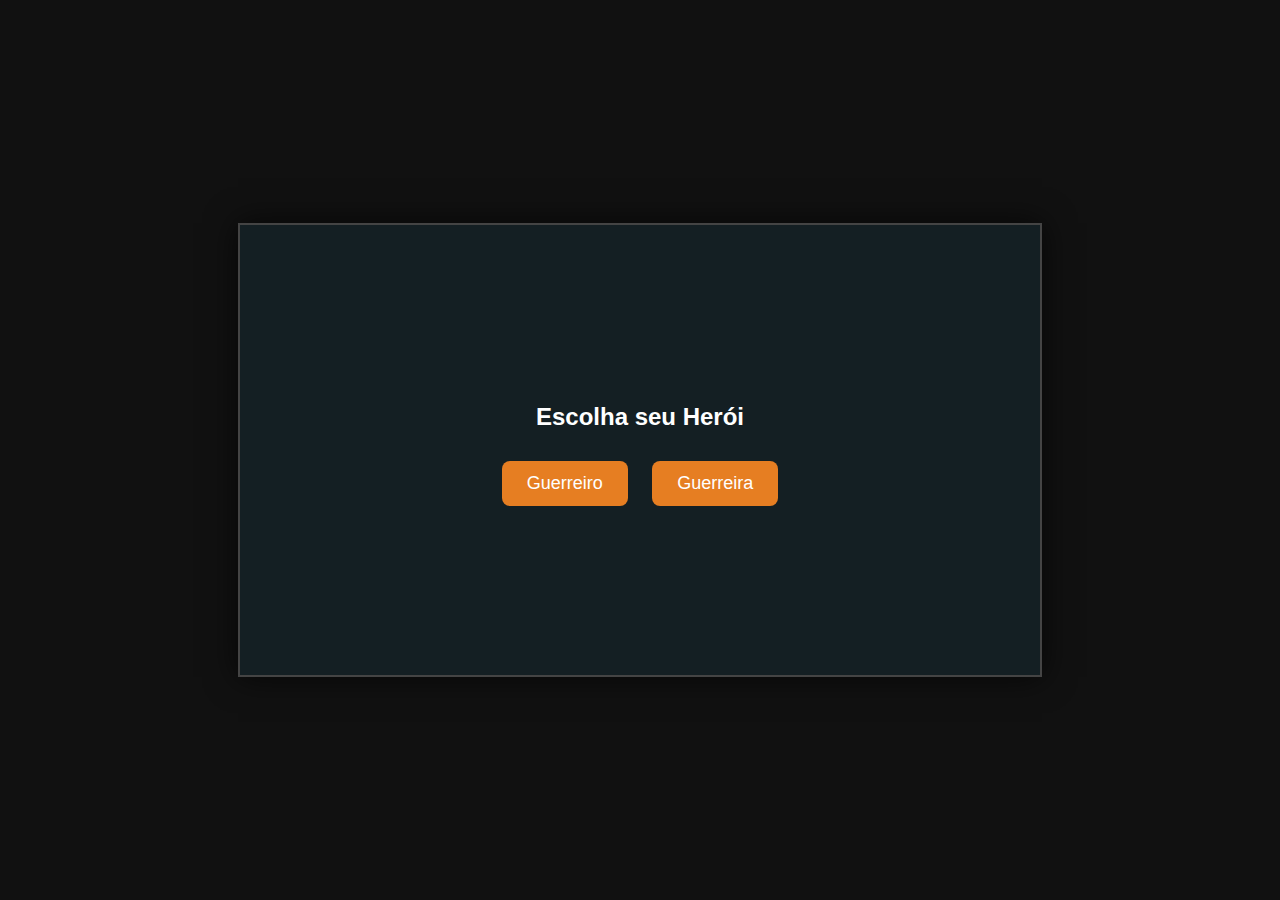
<file: index.html>
<!DOCTYPE html>
<html lang="pt-br">
<head>
    <meta charset="UTF-8">
    <meta name="viewport" content="width=device-width, initial-scale=1.0, maximum-scale=1.0, user-scalable=no, viewport-fit=cover">
    <title>Fantasy 2D - Mobile Optimized</title>
    <style>
        body {
            margin: 0; padding: 0;
            display: flex; justify-content: center; align-items: center;
            height: 100vh; background-color: #111;
            font-family: 'Segoe UI', Arial, sans-serif; 
            overflow: hidden; touch-action: none;
        }

        #game-container {
            position: relative;
            /* Responsividade: ocupa a largura da tela mas mantém o aspecto 16:9 */
            width: 95vw; 
            height: 53.43vw; 
            max-width: 800px;
            max-height: 450px;
            background-color: #87CEEB;
            border: 2px solid #444;
            box-shadow: 0 0 30px rgba(0,0,0,0.7);
            overflow: hidden;
        }

        canvas { display: block; width: 100%; height: 100%; }

        /* Menu de Seleção Responsivo */
        .selection-menu {
            position: absolute; top: 0; left: 0;
            width: 100%; height: 100%;
            background: rgba(0, 0, 0, 0.85);
            display: flex; flex-direction: column;
            justify-content: center; align-items: center; 
            z-index: 100;
        }

        .btn-select {
            padding: 12px 25px; font-size: 18px; cursor: pointer;
            background: #e67e22; color: white; border: none;
            border-radius: 8px; margin: 10px; transition: 0.2s;
            touch-action: manipulation;
        }

        /* Container de Controles */
        .controls {
            position: absolute; bottom: 15px; left: 15px; right: 15px;
            display: flex; justify-content: space-between; align-items: flex-end;
            pointer-events: none; /* Deixa cliques passarem para o fundo se necessário */
            z-index: 50;
        }

        .btn-group { display: flex; gap: 20px; pointer-events: auto; }

        /* Sistema (Pause/Som) no topo direito */
        .btn-group-system {
            position: absolute; 
            top: -380%; /* Ajuste dinâmico para o topo do container */
            right: 0;
            display: flex; gap: 10px; pointer-events: auto;
        }

        /* Botões Principais Estilizados */
        .btn {
            width: 70px; height: 70px;
            background: rgba(255, 255, 255, 0.15);
            backdrop-filter: blur(4px);
            border: 2px solid rgba(255, 255, 255, 0.8); 
            border-radius: 50%;
            color: white; font-weight: bold; font-size: 24px;
            display: flex; justify-content: center; align-items: center;
            user-select: none; 
            -webkit-tap-highlight-color: transparent;
            touch-action: manipulation;
        }

        .btn:active { background: rgba(255, 255, 255, 0.4); transform: scale(0.95); }

        .btn-small {
            padding: 8px 12px; background: rgba(0, 0, 0, 0.6);
            border: 1px solid white; color: white;
            border-radius: 5px; cursor: pointer; font-size: 12px;
            -webkit-tap-highlight-color: transparent;
        }
    </style>
</head>
<body>

    <div id="game-container">
        <canvas id="gameCanvas"></canvas>

        <div id="selection-menu" class="selection-menu">
            <h2 style="color: white; margin-bottom: 20px;">Escolha seu Herói</h2>
            <div>
                <button class="btn-select" onclick="window.escolherPersonagem('menino')">Guerreiro</button>
                <button class="btn-select" onclick="window.escolherPersonagem('menina')">Guerreira</button>
            </div>
        </div>

        <div id="mobile-controls" class="controls" style="display: none;">
            
            <div class="btn-group">
                <div class="btn" 
                    ontouchstart="window.mover('left', true)" ontouchend="window.mover('left', false)"
                    onmousedown="window.mover('left', true)" onmouseup="window.mover('left', false)">←</div>
                <div class="btn" 
                    ontouchstart="window.mover('right', true)" ontouchend="window.mover('right', false)"
                    onmousedown="window.mover('right', true)" onmouseup="window.mover('right', false)">→</div>
            </div>

            <div class="btn-group-system">
                <button class="btn-small" onclick="window.togglePause()">PAUSE</button>
                <button id="btn-audio" class="btn-small" onclick="window.toggleSom()">SOM</button>
            </div>

            <div class="btn-group">
                <div class="btn" 
                    ontouchstart="window.pular()" 
                    onmousedown="window.pular()">W</div>
                <div class="btn" 
                    ontouchstart="window.atacar()" 
                    onmousedown="window.atacar()">K</div>
            </div>
            
            <div id="game-over-screen" style="display: none; position: absolute; top: 0; left: 0; width: 100%; height: 100%; background: rgba(0,0,0,0.5); z-index: 100; flex-direction: column; justify-content: center; align-items: center;">
                <h1 id="victory-text" style="color: white; font-family: Arial; margin-bottom: 20px;">Vitória!</h1>
                <button id="btn-reset" style="padding: 15px 30px; font-size: 20px; background: #2e7d32; color: white; border: none; border-radius: 10px; cursor: pointer;">
                Jogar Novamente
                </button>
            </div>
        </div>
    </div>

    <script src="script.js"></script>
</body>
</html>
</file>
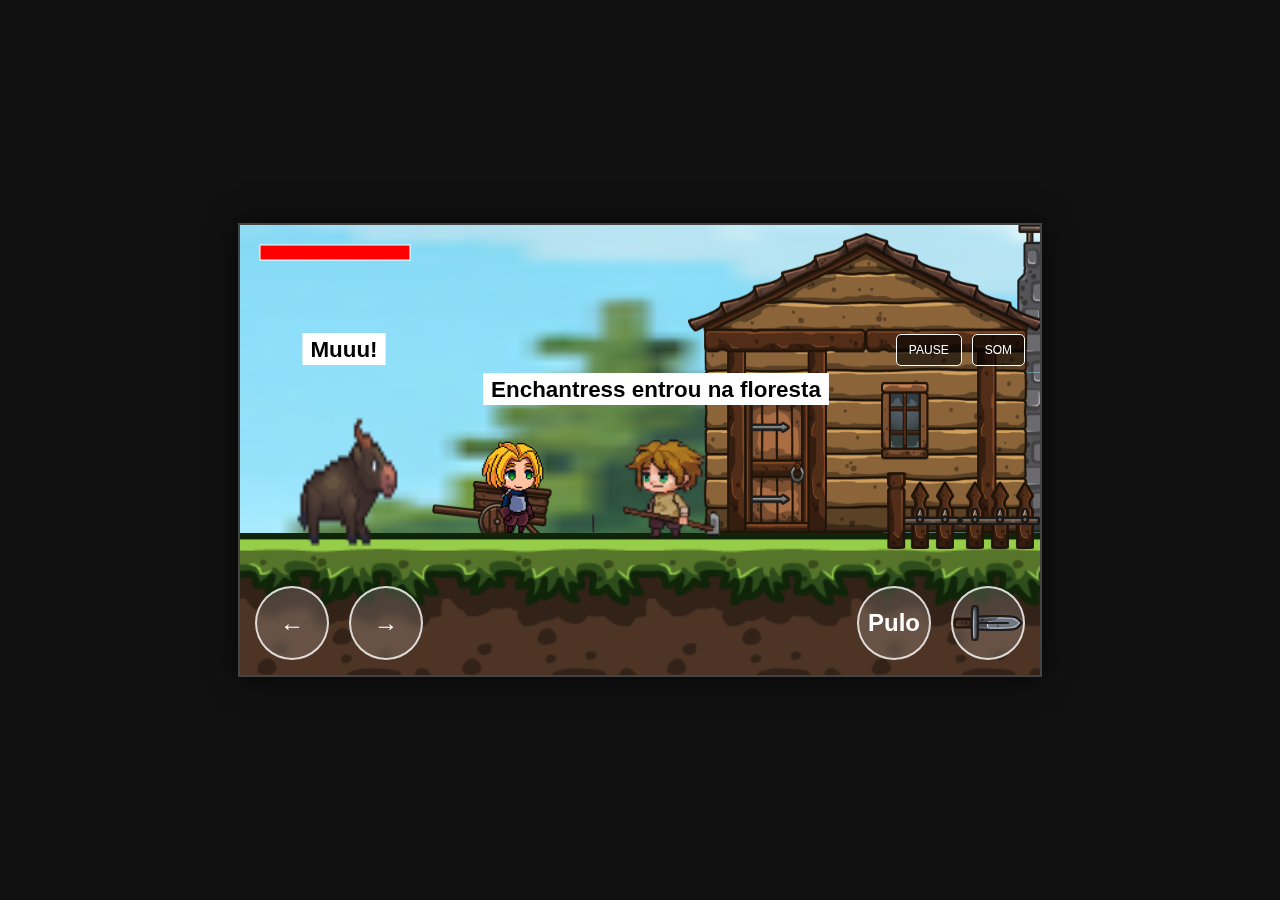
<file: Chapter_1/index.html>
﻿<!DOCTYPE html>
<html lang="pt-br">
<head>
    <meta charset="UTF-8">
    <meta name="viewport" content="width=device-width, initial-scale=1.0, maximum-scale=1.0, user-scalable=no, viewport-fit=cover">
    <title>Pixel Quest</title>
    <style>
        body {
            margin: 0; padding: 0;
            display: flex; justify-content: center; align-items: center;
            height: 100vh; background-color: #111;
            font-family: 'Segoe UI', Arial, sans-serif; 
            overflow: hidden; touch-action: none;
        }

        #game-container {
            position: relative;
            width: 95vw; 
            height: 53.43vw; 
            max-width: 800px;
            max-height: 450px;
            background-color: #87CEEB;
            border: 2px solid #444;
            box-shadow: 0 0 30px rgba(0,0,0,0.7);
            overflow: hidden;
        }

        #game-subtitle {
	font-size: 18px;
	color: #ccc;
	margin-top: -10px;
	margin-bottom: 20px;
	font-style: italic;
}
        canvas { display: block; width: 100%; height: 100%; }

        .selection-menu {
            position: absolute; top: 0; left: 0;
            width: 100%; height: 100%;
            background: rgba(0, 0, 0, 0.85);
            display: flex; flex-direction: column;
            justify-content: center; align-items: center; 
            z-index: 100;
        }

        .btn-select {
            padding: 12px 25px; font-size: 18px; cursor: pointer;
            background: #e67e22; color: white; border: none;
            border-radius: 8px; margin: 10px; transition: 0.2s;
            touch-action: manipulation;
        }

        /* Container de Controles */
        .controls {
            position: absolute; bottom: 15px; left: 15px; right: 15px;
            display: flex; justify-content: space-between; align-items: flex-end;
            pointer-events: none;
            z-index: 50;
        }

        .btn-group { display: flex; gap: 20px; pointer-events: auto; }

        /* Sistema (Pause/Som) no topo direito */
        .btn-group-system {
            position: absolute; 
            top: -340%;
            right: 0;
            display: flex; gap: 10px; pointer-events: auto;
        }

        /* Botões Principais Estilizados */
        .btn {
            width: 70px; height: 70px;
            background: rgba(255, 255, 255, 0.15);
            backdrop-filter: blur(4px);
            border: 2px solid rgba(255, 255, 255, 0.8); 
            border-radius: 50%;
            color: white; font-weight: bold; font-size: 24px;
            display: flex; justify-content: center; align-items: center;
            user-select: none; 
            -webkit-tap-highlight-color: transparent;
            touch-action: manipulation;
        }

        .btn:active { background: rgba(255, 255, 255, 0.4); transform: scale(0.95); }

        .btn-small {
            padding: 8px 12px; background: rgba(0, 0, 0, 0.6);
            border: 1px solid white; color: white;
            border-radius: 5px; cursor: pointer; font-size: 12px;
            -webkit-tap-highlight-color: transparent;
        }
    </style>
</head>
<body>

    <div id="game-container">
        <canvas id="gameCanvas"></canvas>

    <div id="game-over-screen" style="display: none; position: absolute; top: 0; left: 0; width: 100%; height: 100%; background: rgba(0,0,0,0.8); z-index: 1000; flex-direction: column; justify-content: center; align-items: center; text-align: center;">
    <h1 id="game-title" style="color: white; font-size: 40px;">Uma história começa...</h1>
    <p id="game-subtitle" style="color: #ccc; font-style: italic;"></p>

    <button id="btn-reset" style="padding: 15px 40px; font-size: 22px; background-color: #470D1C; color: white; border: 2px solid #fff; border-radius: 50px; cursor: pointer; margin-bottom: 10px;">
        TENTAR NOVAMENTE
    </button>

    <button id="btn-next-chapter" style="display: none; padding: 15px 40px; font-size: 22px; background-color: #27ae60; color: white; border: 2px solid #fff; border-radius: 50px; cursor: pointer;">
        PRÓXIMA FASE
    </button>
</div>
    

<div id="mobile-controls" class="controls" style="display: none;">
    
    <div class="btn-group">
        <div class="btn" 
            ontouchstart="window.mover(player, keys, 'left', true)" 
            ontouchend="window.mover(player, keys, 'left', false)"
            onmousedown="window.mover(player, keys, 'left', true)" 
            onmouseup="window.mover(player, keys, 'left', false)">←</div>
        <div class="btn" 
            ontouchstart="window.mover(player, keys, 'right', true)" 
            ontouchend="window.mover(player, keys, 'right', false)"
            onmousedown="window.mover(player, keys, 'right', true)" 
            onmouseup="window.mover(player, keys, 'right', false)">→</div>
    </div>

    <div class="btn-group-system">
        <button class="btn-small" onclick="window.togglePause()">PAUSE</button>
        <button id="btn-audio" class="btn-small" onclick="window.toggleSom()">SOM</button>
    </div>

    <div class="btn-group">
        <div class="btn" 
            ontouchstart="window.pular(player)" 
            onmousedown="window.pular(player)">Pulo</div>
        
        <div class="btn"
            ontouchstart="window.atacar(player)"
            onmousedown="window.atacar(player)"
            style="cursor: pointer; display: inline-block;">
            <img src="../Assets/espada.png" alt="Ataque" style="width: 70px; height: auto;">
        </div>
    </div>
</div>
    <script src="script.js"></script>
</body>
</html>
</file>
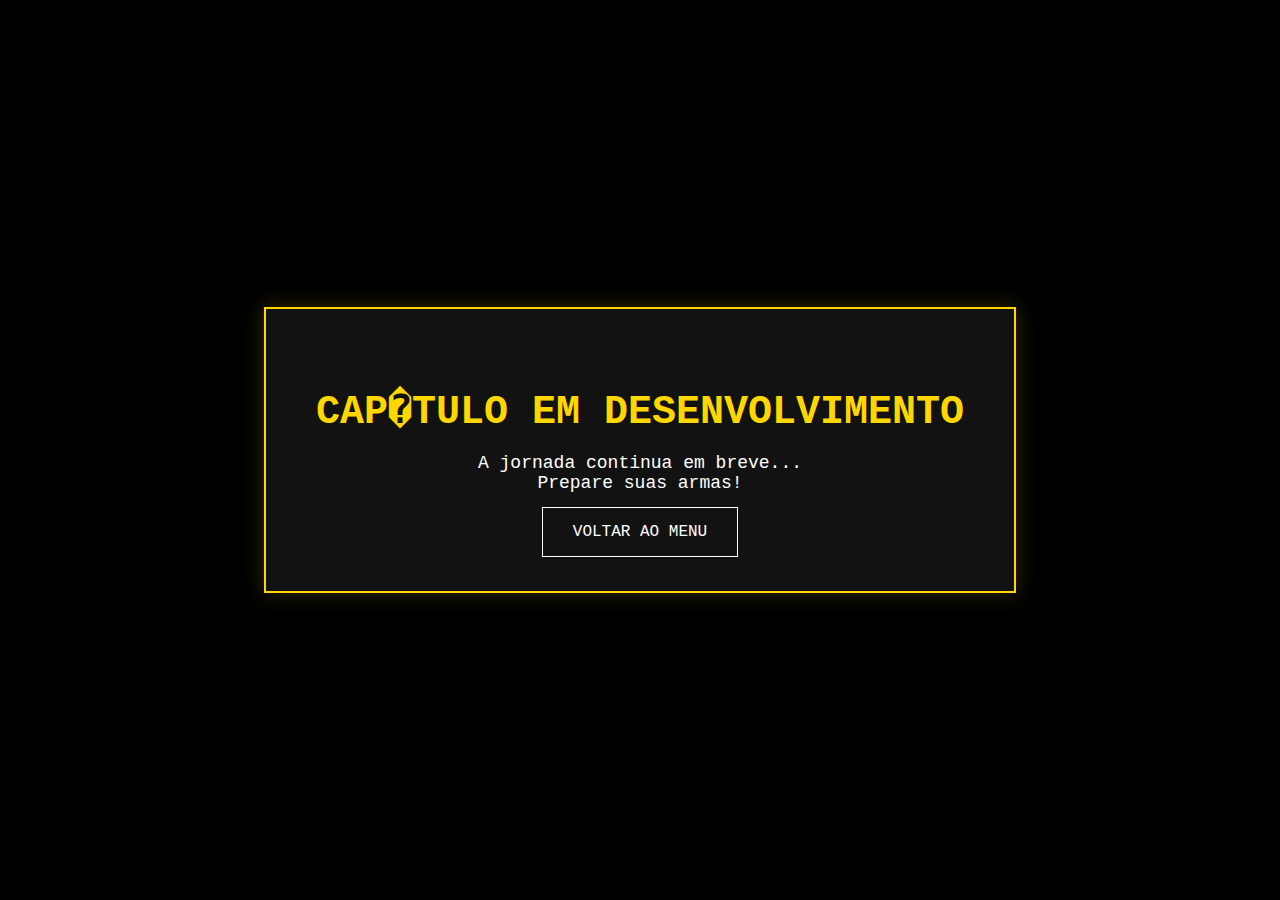
<file: Chapter_3/index.html>
<!DOCTYPE html>
<html lang="pt-br">
<head>
    <meta charset="UTF-8">
    <meta name="viewport" content="width=device-width, initial-scale=1.0">
    <title>Pixel Quest - Em Breve</title>
    <style>
        body, html {
            margin: 0; padding: 0; height: 100%; width: 100%;
            background-color: #000; color: #ffd700;
            display: flex; justify-content: center; align-items: center;
            font-family: 'Courier New', monospace; text-align: center;
        }

        .container {
            border: 2px solid #ffd700;
            padding: 50px;
            background: rgba(20, 20, 20, 0.9);
            box-shadow: 0 0 20px rgba(255, 215, 0, 0.2);
        }

        h1 { font-size: 40px; margin-bottom: 10px; }
        p { color: #fff; font-size: 18px; margin-bottom: 30px; }

        .btn-back {
            padding: 15px 30px;
            background: none;
            color: #fff;
            border: 1px solid #fff;
            cursor: pointer;
            text-decoration: none;
            transition: 0.3s;
        }

        .btn-back:hover {
            background: #fff;
            color: #000;
        }
    </style>
</head>
<body>

    <div class="container">
        <h1>CAP�TULO EM DESENVOLVIMENTO</h1>
        <p>A jornada continua em breve... <br> Prepare suas armas!</p>
        
        <a href="../index.html" class="btn-back">VOLTAR AO MENU</a>
    </div>

</body>
</html>
</file>
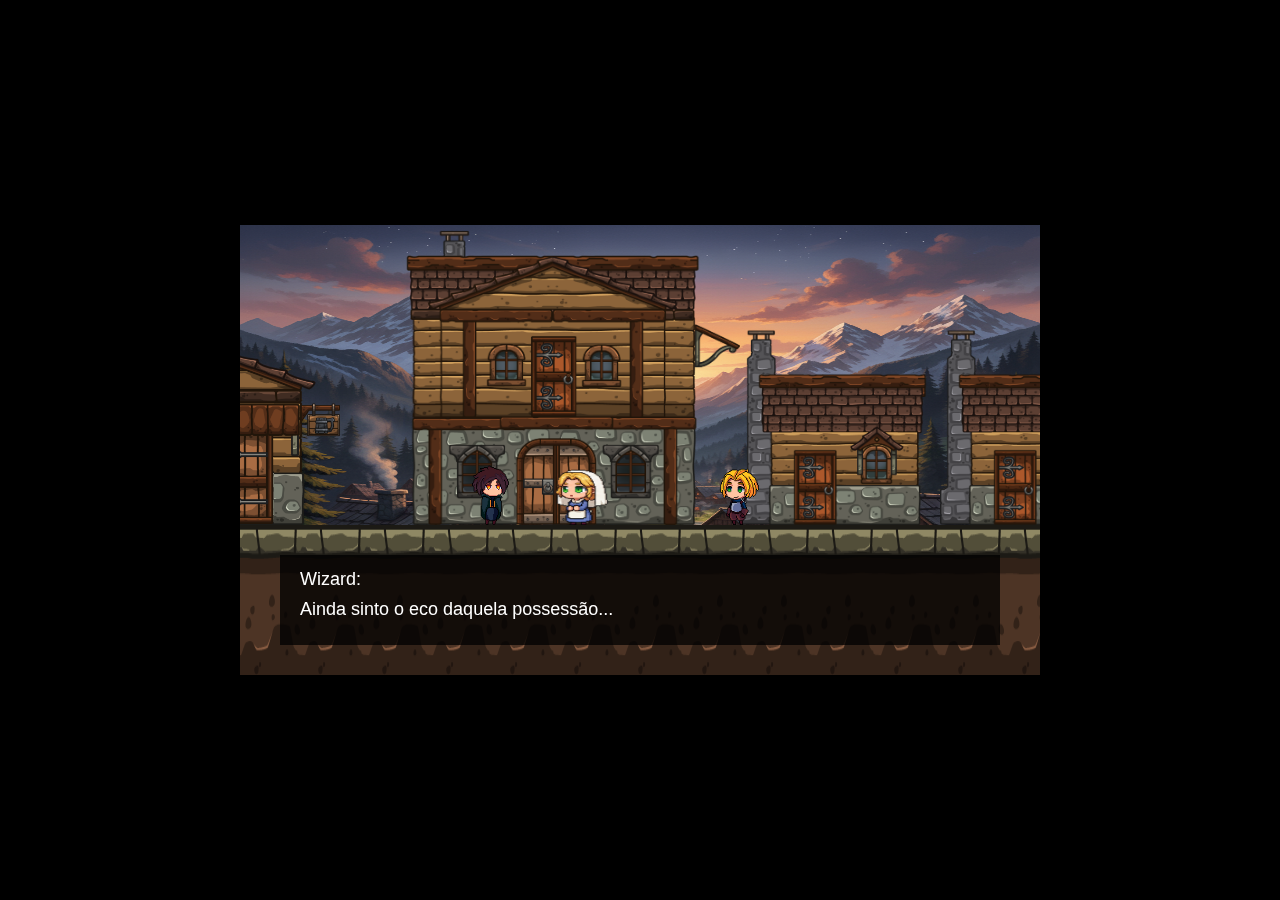
<file: Chapter_2/cutscene.html>
﻿<!DOCTYPE html>
<html lang="pt-BR">
<head>
<meta charset="UTF-8">
<meta name="viewport" content="width=device-width, initial-scale=1.0, maximum-scale=1.0, user-scalable=no, viewport-fit=cover">
<title>Cutscene</title>
<style>
body { 
    margin: 0; 
    background: #000; 
    display: flex; 
    justify-content: center; 
    align-items: center; 
    height: 100vh; 
    overflow: hidden; 
  }
  canvas { 
    max-width: 100%; 
    max-height: 100%; 
    object-fit: contain; /* Mantém a proporção 16:9 */
    background: #2c5; 
  }
</style>
</head>
<body>

<canvas id="gameCanvas" width="800" height="450"></canvas>

<script>
// ==================================================
// CANVAS
// ==================================================
const canvas = document.getElementById("gameCanvas");
const ctx = canvas.getContext("2d");

// ==================================================
// IMAGEM DA POÇÃO
// ==================================================
const potionImg = new Image();
potionImg.src = "assets/Potions/LifePotionSmall.png"; 
let potionFloat = 0;

// ==================================================
// IMAGENS DO CENÁRIO
// ==================================================
const bgImage = new Image();
bgImage.src = "assets/Battleground/fundo.png";

const groundImage = new Image();
groundImage.src = "assets/Battleground/Ground.png";

const houseImages = {
    casa3: new Image(),
    casa4: new Image(),
    casa5: new Image()
};
houseImages.casa3.src = "assets/Battleground/casa/casa3.png";
houseImages.casa4.src = "assets/Battleground/casa/casa4.png";
houseImages.casa5.src = "assets/Battleground/casa/casa5.png";

const houses = [
    { x: 500, y: 100, w: 200, h: 200, img: houseImages.casa3 },
    { x: 700, y: 100, w: 200, h: 200, img: houseImages.casa3 },
    { x: 150, y: 0,   w: 350, h: 300, img: houseImages.casa4 },
    { x: -250,y: 100, w: 350, h: 200, img: houseImages.casa5 }
];

// ==================================================
// CONSTANTES
// ==================================================
const gravity = 0.8;

// ==================================================
// GAME STATE
// ==================================================
let gameState = "dialogue"; // dialogue | potion | fadeOut | playing
let potionTimer = 0;

// ==================================================
// FADE
// ==================================================
let fadeAlpha = 0;
const fadeSpeed = 0.03;

// ==================================================
// SPRITES
// ==================================================
function createSprite(src, frameCount, frameSpeed) {
    const img = new Image();
    img.src = src;
    return { img, frameCount, frameSpeed, frameIndex: 0, timer: 0 };
}

function updateSprite(sprite) {
    sprite.timer++;
    if (sprite.timer >= sprite.frameSpeed) {
        sprite.timer = 0;
        sprite.frameIndex = (sprite.frameIndex + 1) % sprite.frameCount;
    }
}

function drawSprite(sprite, x, y, w, h, facing = "right") {
    const fw = sprite.img.width / sprite.frameCount;
    const fh = sprite.img.height;
    ctx.save();
    if (facing === "left") {
        ctx.translate(x + w, y);
        ctx.scale(-1, 1);
        ctx.drawImage(sprite.img, fw * sprite.frameIndex, 0, fw, fh, 0, 0, w, h);
    } else {
        ctx.drawImage(sprite.img, fw * sprite.frameIndex, 0, fw, fh, x, y, w, h);
    }
    ctx.restore();
}

// ==================================================
// PLAYER
// ==================================================
const player = {
    x: 450, y: 0, w: 100, h: 100, vy: 0, speed: 3, facing: "left", onGround: false,
    sprite: createSprite("assets/Swordsman/Idle.png", 8, 12)
};

// ==================================================
// NPCs
// ==================================================
const wizardNPC = {
    x: 200, y: 0, w: 100, h: 100, vy: 0, onGround: false, facing: "right",
    sprite: createSprite("assets/Wizard/Idle.png", 6, 14)
};

const farmerNPC = {
    x: 300, y: 0, w: 75, h: 100, vy: 0, onGround: false, facing: "right",
    sprite: createSprite("assets/Farmer/Idle.png", 4, 28)
};

const entities = [player, wizardNPC, farmerNPC];

// ==================================================
// PLATAFORMAS
// ==================================================
const platforms = [{ x: 0, y: 300, w: canvas.width, h: 150 }];

// ==================================================
// DIÁLOGO
// ==================================================
const chapter3Dialogue = [
    { speaker: "Wizard", text: "Ainda sinto o eco daquela possessão..." },
    { speaker: "Wizard", text: "A energia vinha de além das montanhas." },
    { speaker: "Farmer", text: "Os anões na montanha estão em guerra. Precisamos ter cuidado." },
    { speaker: "Farmer", text: "Temo pelo que ainda pode acontecer." },
    { speaker: "Hero", text: "Eu irei investigar." },
    { speaker: "Hero", text: "Não deixarei que o que aconteceu com você e Enchantress se repita." },
    { speaker: "Wizard", text: "Você me libertou… obrigado." },
    { speaker: "Wizard", text: "Receba essa poção. Ela aumentará sua vitalidade." }
];

let dialogueIndex = 0;

// ==================================================
// INPUT
// ==================================================
const keys = {};
const touch = { left: false, right: false };

window.addEventListener("keydown", e => {
    keys[e.key] = true;
    if (gameState === "dialogue" && e.key === "Enter") nextDialogue();
    if (gameState === "potion" && e.key === "Enter") e.preventDefault();
});
window.addEventListener("keyup", e => keys[e.key] = false);

canvas.addEventListener("touchstart", e => {
    e.preventDefault();
    const t = e.touches[0];
    const x = t.clientX - canvas.getBoundingClientRect().left;
    if (gameState === "dialogue") { nextDialogue(); return; }
    if (x < canvas.width / 2) touch.left = true; else touch.right = true;
});
canvas.addEventListener("touchend", () => { touch.left = false; touch.right = false; });

// ==================================================
// FUNÇÕES
// ==================================================
function nextDialogue() {
    dialogueIndex++;
    if (dialogueIndex >= chapter3Dialogue.length) {
        gameState = "potion";
        potionTimer = 0;
    }
}

function applyPhysics(e) {
    e.vy += gravity;
    e.y += e.vy;
    e.onGround = false;
    platforms.forEach(p => {
        if (e.x < p.x + p.w && e.x + e.w > p.x && e.y + e.h > p.y && e.y + e.h < p.y + p.h && e.vy >= 0) {
            e.y = p.y - e.h;
            e.vy = 0;
            e.onGround = true;
        }
    });
}

// ==================================================
// UPDATE
// ==================================================
function update() {
    entities.forEach(e => { updateSprite(e.sprite); applyPhysics(e); });

    if (gameState === "potion") {
        potionTimer++;
        potionFloat = Math.sin(potionTimer * 0.1) * 5;
        if (potionTimer > 120) gameState = "fadeOut";
    }

    if (gameState === "fadeOut") {
        fadeAlpha += fadeSpeed;
        if (fadeAlpha >= 1) window.location.href = "../index.html";
    }
}

// ==================================================
// DRAW
// ==================================================
function drawDialogue() {
    const d = chapter3Dialogue[dialogueIndex];
    ctx.fillStyle = "rgba(0,0,0,0.75)";
    ctx.fillRect(40, canvas.height - 120, canvas.width - 80, 90);
    ctx.fillStyle = "#fff";
    ctx.font = "18px Arial";
    ctx.fillText(d.speaker + ":", 60, canvas.height - 90);
    ctx.fillText(d.text, 60, canvas.height - 60);
}

function draw() {
    ctx.clearRect(0, 0, canvas.width, canvas.height);
    ctx.drawImage(bgImage, 0, 0, canvas.width, canvas.height);
    houses.forEach(h => { if (h.img.complete) ctx.drawImage(h.img, h.x, h.y, h.w, h.h); });
    platforms.forEach(p => { for (let x = p.x; x < p.x + p.w; x += 64) ctx.drawImage(groundImage, x, p.y, 64, p.h); });

    drawSprite(wizardNPC.sprite, wizardNPC.x, wizardNPC.y, wizardNPC.w, wizardNPC.h, wizardNPC.facing);
    drawSprite(farmerNPC.sprite, farmerNPC.x, farmerNPC.y, farmerNPC.w, farmerNPC.h, farmerNPC.facing);
    drawSprite(player.sprite, player.x, player.y, player.w, player.h, player.facing);

    if (gameState === "dialogue") drawDialogue();

    if (gameState === "potion") {
        const size = 96;
        ctx.fillStyle = "rgba(0,0,0,0.75)";
        ctx.fillRect(0, 0, canvas.width, canvas.height);
        ctx.drawImage(potionImg, canvas.width/2 - size/2, canvas.height/2 - size/2 + potionFloat, size, size);
        ctx.fillStyle = "#fff";
        ctx.font = "20px Arial";
        ctx.textAlign = "center";
        ctx.fillText("O Wizard lhe entrega uma poção", canvas.width/2, canvas.height/2 + 80);
        ctx.fillText("Sua vitalidade aumenta", canvas.width/2, canvas.height/2 + 110);
    }

    if (gameState === "fadeOut") {
        ctx.fillStyle = `rgba(0,0,0,${fadeAlpha})`;
        ctx.fillRect(0,0,canvas.width,canvas.height);
    }
}

// ==================================================
// LOOP
// ==================================================
function loop() { update(); draw(); requestAnimationFrame(loop); }
loop();
</script>

</body>
</html>
</file>
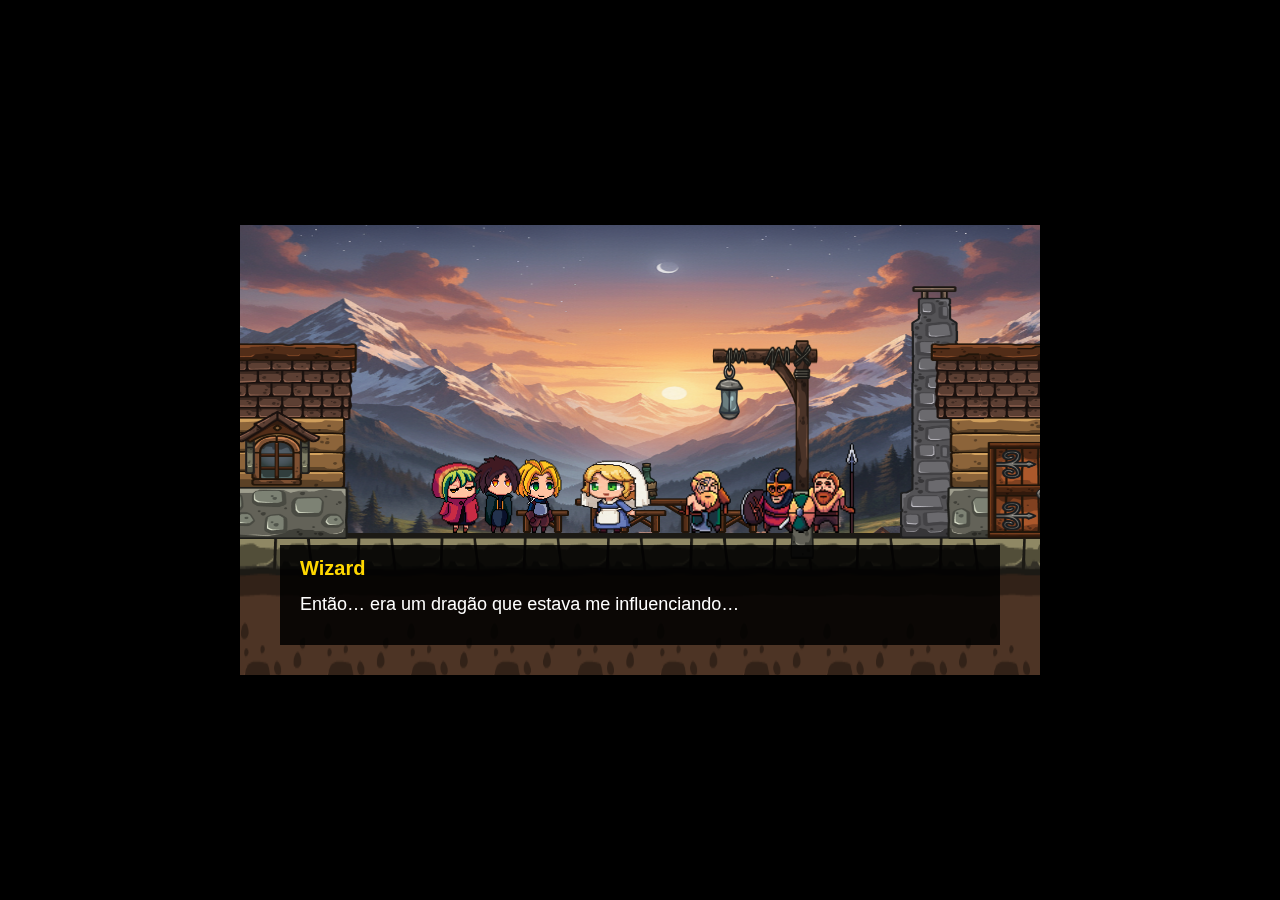
<file: Chapter_5/cutscene.html>
﻿<!DOCTYPE html>
<html lang="pt-BR">
<head>
<meta charset="UTF-8">
<meta name="viewport" content="width=device-width, initial-scale=1.0, maximum-scale=1.0, user-scalable=no, viewport-fit=cover">
<title>Cutscene Final - Capítulo 3</title>
<style>
body { margin: 0; background: #000; display: flex; justify-content: center; align-items: center; height: 100vh; overflow: hidden; }
canvas { max-width: 100%; max-height: 100%; object-fit: contain; background: #111; }
</style>
</head>
<body>

<canvas id="gameCanvas" width="800" height="450"></canvas>

<script>
const canvas = document.getElementById("gameCanvas");
const ctx = canvas.getContext("2d");

// Configurações de Câmera
let cameraZoom = 1.3; // Ajuste aqui: 1.0 é normal, 1.5 é bem perto
let offsetY = 50;     // Ajuste para descer a câmera e focar no chão (zoom foca no centro)

// ==================================================
// CARREGAMENTO DE IMAGENS
// ==================================================
const images = {};
const imageSources = {
    bg: "assets/Battleground/casa/fundo.png",
    ground: "assets/Battleground/Ground.png",
    mesa: "assets/Battleground/casa/mesa.png",
    cadeira: "assets/Battleground/casa/cadeira.png",
    bottle: "assets/Battleground/casa/Bottle.png",
    pao: "assets/Battleground/casa/pao.png",
    lantern: "assets/Battleground/casa/Street_Lantern.png",
    casa3: "assets/Battleground/casa/casa3.png"
};

let imagesLoaded = 0;
const totalImages = Object.keys(imageSources).length;

for (let key in imageSources) {
    images[key] = new Image();
    images[key].src = imageSources[key];
    images[key].onload = () => { imagesLoaded++; };
}

const houses = [
    { x: -50, y: 55, w: 250, h: 200, type: 'casa3' },
    { x: 300, y: 220, w: 50, h: 30, type: 'cadeira' },
    { x: 350, y: 220, w: 100, h: 30, type: 'mesa' },
    { x: 375, y: 220, w: 50, h: 30, type: 'cadeira' },
    { x: 450, y: 220, w: 50, h: 30, type: 'cadeira' },
    { x: 390, y: 195, w: 30, h: 30, type: 'bottle' },
    { x: 375, y: 195, w: 30, h: 30, type: 'pao' },
    { x: 425, y: 100, w: 120, h: 170, type: 'lantern' },
    { x: 600, y: 55, w: 250, h: 200, type: 'casa3' },
];

// ==================================================
// LÓGICA DE SPRITES
// ==================================================
function createSprite(src, frameCount, frameSpeed) {
    const img = new Image();
    img.src = src;
    return { img, frameCount, frameSpeed, frameIndex: 0, timer: 0 };
}

function updateSprite(sprite) {
    sprite.timer++;
    if (sprite.timer >= sprite.frameSpeed) {
        sprite.timer = 0;
        sprite.frameIndex = (sprite.frameIndex + 1) % sprite.frameCount;
    }
}

function drawSprite(sprite, x, y, w, h, facing = "right") {
    if (!sprite.img.complete) return;
    const fw = sprite.img.width / sprite.frameCount;
    const fh = sprite.img.height;
    ctx.save();
    if (facing === "left") {
        ctx.translate(x + w, y);
        ctx.scale(-1, 1);
        ctx.drawImage(sprite.img, fw * sprite.frameIndex, 0, fw, fh, 0, 0, w, h);
    } else {
        ctx.drawImage(sprite.img, fw * sprite.frameIndex, 0, fw, fh, x, y, w, h);
    }
    ctx.restore();
}

// ==================================================
// PERSONAGENS
// ==================================================
const escolhaMenu = localStorage.getItem('heroi_da_jornada') || 'loiro'; 
const heroiPadrao = (escolhaMenu === 'castanha') ? 'Knight' : 'Swordsman';

const player = { x: 270, y: 0, w: 100, h: 100, vy: 0, facing: "right", sprite: createSprite(`assets/${heroiPadrao}/Idle.png`, (heroiPadrao === 'Knight' ? 6 : 8), 12) };
const enchantressNPC = { x: 210, y: 0, w: 100, h: 100, vy: 0, facing: "right", sprite: createSprite("assets/Enchantress/Idle.png", 5, 14) };
const wizardNPC = { x: 240, y: 0, w: 100, h: 100, vy: 0, facing: "right", sprite: createSprite("assets/Wizard/Idle.png", 6, 14) };
const farmerNPC = { x: 350, y: 0, w: 75, h: 100, vy: 0, facing: "right", sprite: createSprite("assets/Farmer/Idle.png", 4, 15) };
const warrior_1NPC = { x: 400, y: 0, w: 100, h: 100, vy: 0, facing: "right", sprite: createSprite("assets/Warrior_1/Idle.png", 6, 12) };
const warrior_2NPC = { x: 450, y: 0, w: 100, h: 100, vy: 0, facing: "left", sprite: createSprite("assets/Warrior_2/Idle.png", 5, 12) };
const warrior_3NPC = { x: 500, y: 0, w: 100, h: 100, vy: 0, facing: "left", sprite: createSprite("assets/Warrior_3/Idle.png", 5, 12) };

const entities = [player, enchantressNPC, wizardNPC, farmerNPC, warrior_1NPC, warrior_2NPC, warrior_3NPC];

// ==================================================
// ESTADOS E DIÁLOGOS
// ==================================================
const gravity = 0.8;
const platforms = [{ x: 0, y: 250, w: canvas.width, h: 150 }];
let gameState = "dialogue"; 
let dialogueIndex = 0;
let fadeAlpha = 0;

const chapter3Dialogue = [
    { speaker: "Wizard", text: "Então… era um dragão que estava me influenciando…" },
    { speaker: "Wizard", text: "A mim e à Enchantress…" },
    { speaker: "Líder Anão Sem Camisa", text: "Foi o dragão que havia espantado os orcs para perto das montanhas." },
    { speaker: "Líder Anão Vermelho", text: "Mas não pode ter sido o dragão o responsável por aquele arqueiro..." },
    { speaker: "Líder Anão Amarelo", text: "Nós curamos as feridas do arqueiro, mas ele não quer contar." },
    { speaker: "Outro Líder Anão", text: "Em breve, um de nós irá se tornar Rei e protegerá o reino." },
    { speaker: "Narrador", text: "Você vê todos comemorando ao redor da mesa." },
    { speaker: "Narrador", text: "O dragão foi derrotado… mas nem todas as sombras sumiram." }
];

function nextDialogue() {
    if (dialogueIndex < chapter3Dialogue.length - 1) dialogueIndex++;
    else gameState = "fadeOut";
}

window.addEventListener("keydown", e => { if (gameState === "dialogue" && (e.key === "Enter" || e.key === " ")) nextDialogue(); });
canvas.addEventListener("touchstart", e => { e.preventDefault(); if (gameState === "dialogue") nextDialogue(); });

// ==================================================
// LOOP PRINCIPAL
// ==================================================
function update() {
    entities.forEach(e => {
        updateSprite(e.sprite);
        e.vy += gravity;
        e.y += e.vy;
        platforms.forEach(p => {
            if (e.x < p.x + p.w && e.x + e.w > p.x && e.y + e.h > p.y && e.y + e.h < p.y + p.h && e.vy >= 0) {
                e.y = p.y - e.h;
                e.vy = 0;
            }
        });
    });

    if (gameState === "fadeOut") {
        fadeAlpha += 0.02;
        if (fadeAlpha >= 1) window.location.href = "../index.html";
    }
}

function draw() {
    ctx.clearRect(0, 0, canvas.width, canvas.height);
    
    // Início do Zoom
    ctx.save(); 
    ctx.translate(canvas.width / 2, (canvas.height / 2) + offsetY); 
    ctx.scale(cameraZoom, cameraZoom);
    ctx.translate(-canvas.width / 2, -canvas.height / 2);

    // 1. Fundo
    if (images.bg && images.bg.complete) ctx.drawImage(images.bg, 0, 0, canvas.width, canvas.height);
    
    // 2. Chão
    if (images.ground && images.ground.complete) {
        platforms.forEach(p => {
            for (let x = p.x; x < p.x + p.w; x += 64) ctx.drawImage(images.ground, x, p.y, 64, p.h);
        });
    }

    // 3. Casas e Objetos
    houses.forEach(h => {
        const img = images[h.type];
        if (img && img.complete) ctx.drawImage(img, h.x, h.y, h.w, h.h);
    });

    // 4. Personagens
    entities.forEach(e => drawSprite(e.sprite, e.x, e.y, e.w, e.h, e.facing));

    ctx.restore(); // Fim do Zoom

    // 5. Interface (UI não sofre zoom)
    if (gameState === "dialogue") {
        const d = chapter3Dialogue[dialogueIndex];
        ctx.fillStyle = "rgba(0,0,0,0.85)";
        ctx.fillRect(40, 320, 720, 100);
        ctx.fillStyle = "#FFD700";
        ctx.font = "bold 20px Arial";
        ctx.fillText(d.speaker, 60, 350);
        ctx.fillStyle = "#FFF";
        ctx.font = "18px Arial";
        ctx.fillText(d.text, 60, 385);
    }

    if (gameState === "fadeOut") {
        ctx.fillStyle = `rgba(0,0,0,${fadeAlpha})`;
        ctx.fillRect(0, 0, canvas.width, canvas.height);
    }
    
    requestAnimationFrame(draw);
}

// Inicia os loops
setInterval(update, 1000/60);
draw();
</script>
</body>

</html>
</file>
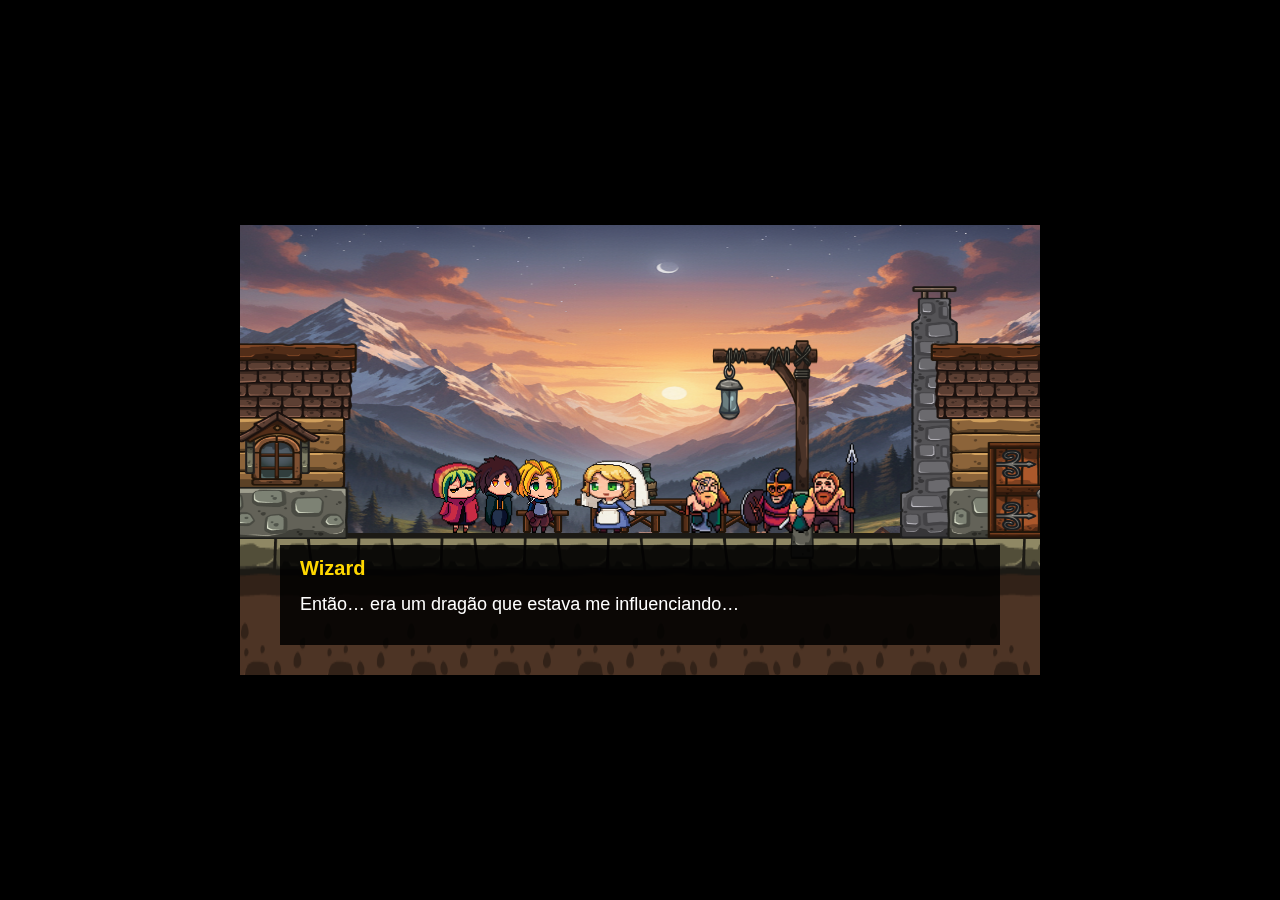
<file: Chapter_5/Fim.html>
﻿<!DOCTYPE html>
<html lang="pt-BR">
<head>
<meta charset="UTF-8">
<meta name="viewport" content="width=device-width, initial-scale=1.0, maximum-scale=1.0, user-scalable=no, viewport-fit=cover">
<title>Cutscene Final - Capítulo 3</title>
<style>
body { margin: 0; background: #000; display: flex; justify-content: center; align-items: center; height: 100vh; overflow: hidden; }
canvas { max-width: 100%; max-height: 100%; object-fit: contain; background: #111; }
</style>
</head>
<body>

<canvas id="gameCanvas" width="800" height="450"></canvas>

<script>
const canvas = document.getElementById("gameCanvas");
const ctx = canvas.getContext("2d");

// Configurações de Câmera
let cameraZoom = 1.3; // Ajuste aqui: 1.0 é normal, 1.5 é bem perto
let offsetY = 50;     // Ajuste para descer a câmera e focar no chão (zoom foca no centro)

// ==================================================
// CARREGAMENTO DE IMAGENS
// ==================================================
const images = {};
const imageSources = {
    bg: "../Assets/Battleground/fundo2.png",
    ground: "../Assets/Battleground/Platformer/Ground_02.png",
    mesa: "../Assets/Battleground/Environment/mesa.png",
    cadeira: "../Assets/Battleground/Environment/Chair.png",
    bottle: "../Assets/Battleground/Environment/Bottle.png",
    pao: "../Assets/Battleground/Environment/Bread.png",
    lantern: "../Assets/Battleground/Environment/Street_Lantern.png",
    casa3: "../Assets/Battleground/House/casa3.png"
};

let imagesLoaded = 0;
const totalImages = Object.keys(imageSources).length;

for (let key in imageSources) {
    images[key] = new Image();
    images[key].src = imageSources[key];
    images[key].onload = () => { imagesLoaded++; };
}

const houses = [
    { x: -50, y: 55, w: 250, h: 200, type: 'casa3' },
    { x: 300, y: 220, w: 50, h: 30, type: 'cadeira' },
    { x: 350, y: 220, w: 100, h: 30, type: 'mesa' },
    { x: 375, y: 220, w: 50, h: 30, type: 'cadeira' },
    { x: 450, y: 220, w: 50, h: 30, type: 'cadeira' },
    { x: 390, y: 195, w: 30, h: 30, type: 'bottle' },
    { x: 375, y: 195, w: 30, h: 30, type: 'pao' },
    { x: 425, y: 100, w: 120, h: 170, type: 'lantern' },
    { x: 600, y: 55, w: 250, h: 200, type: 'casa3' },
];

// ==================================================
// LÓGICA DE SPRITES
// ==================================================
function createSprite(src, frameCount, frameSpeed) {
    const img = new Image();
    img.src = src;
    return { img, frameCount, frameSpeed, frameIndex: 0, timer: 0 };
}

function updateSprite(sprite) {
    sprite.timer++;
    if (sprite.timer >= sprite.frameSpeed) {
        sprite.timer = 0;
        sprite.frameIndex = (sprite.frameIndex + 1) % sprite.frameCount;
    }
}

function drawSprite(sprite, x, y, w, h, facing = "right") {
    if (!sprite.img.complete) return;
    const fw = sprite.img.width / sprite.frameCount;
    const fh = sprite.img.height;
    ctx.save();
    if (facing === "left") {
        ctx.translate(x + w, y);
        ctx.scale(-1, 1);
        ctx.drawImage(sprite.img, fw * sprite.frameIndex, 0, fw, fh, 0, 0, w, h);
    } else {
        ctx.drawImage(sprite.img, fw * sprite.frameIndex, 0, fw, fh, x, y, w, h);
    }
    ctx.restore();
}

// ==================================================
// PERSONAGENS
// ==================================================
const escolhaMenu = localStorage.getItem('heroi_da_jornada') || 'loiro'; 
const heroiPadrao = (escolhaMenu === 'castanha') ? 'Knight' : 'Swordsman';

const player = { x: 270, y: 0, w: 100, h: 100, vy: 0, facing: "right", sprite: createSprite(`../Assets/${heroiPadrao}/Idle.png`, (heroiPadrao === 'Knight' ? 6 : 8), 12) };
const enchantressNPC = { x: 210, y: 0, w: 100, h: 100, vy: 0, facing: "right", sprite: createSprite("../Assets/Enchantress/Idle.png", 5, 14) };
const wizardNPC = { x: 240, y: 0, w: 100, h: 100, vy: 0, facing: "right", sprite: createSprite("../Assets/Wizard/Idle.png", 6, 14) };
const farmerNPC = { x: 350, y: 0, w: 75, h: 100, vy: 0, facing: "right", sprite: createSprite("../Assets/Farmer/IdleF.png", 4, 15) };
const warrior_1NPC = { x: 400, y: 0, w: 100, h: 100, vy: 0, facing: "right", sprite: createSprite("../Assets/Warrior_1/Idle.png", 6, 12) };
const warrior_2NPC = { x: 450, y: 0, w: 100, h: 100, vy: 0, facing: "left", sprite: createSprite("../Assets/Warrior_2/Idle.png", 5, 12) };
const warrior_3NPC = { x: 500, y: 0, w: 100, h: 100, vy: 0, facing: "left", sprite: createSprite("../Assets/Warrior_3/Idle.png", 5, 12) };

const entities = [player, enchantressNPC, wizardNPC, farmerNPC, warrior_1NPC, warrior_2NPC, warrior_3NPC];

// ==================================================
// ESTADOS E DIÁLOGOS
// ==================================================
const gravity = 0.8;
const platforms = [{ x: 0, y: 250, w: canvas.width, h: 150 }];
let gameState = "dialogue"; 
let dialogueIndex = 0;
let fadeAlpha = 0;

const chapter3Dialogue = [
    { speaker: "Wizard", text: "Então… era um dragão que estava me influenciando…" },
    { speaker: "Wizard", text: "A mim e à Enchantress…" },
    { speaker: "Líder Anão Sem Camisa", text: "Foi o dragão que havia espantado os orcs para perto das montanhas." },
    { speaker: "Líder Anão Vermelho", text: "Mas não pode ter sido o dragão o responsável por aquele arqueiro..." },
    { speaker: "Líder Anão Amarelo", text: "Nós curamos as feridas do arqueiro, mas ele não quer contar." },
    { speaker: "Líder Anão Amarelo", text: "Em breve, um de nós irá se tornar Rei e protegerá o reino." },
    { speaker: "Narrador", text: "Você vê todos comemorando ao redor da mesa." },
    { speaker: "Narrador", text: "O dragão foi derrotado… mas nem todas as sombras sumiram." }
];

function nextDialogue() {
    if (dialogueIndex < chapter3Dialogue.length - 1) dialogueIndex++;
    else gameState = "fadeOut";
}

window.addEventListener("keydown", e => { if (gameState === "dialogue" && (e.key === "Enter" || e.key === " ")) nextDialogue(); });
canvas.addEventListener("touchstart", e => { e.preventDefault(); if (gameState === "dialogue") nextDialogue(); });

// ==================================================
// LOOP PRINCIPAL
// ==================================================
function update() {
    entities.forEach(e => {
        updateSprite(e.sprite);
        e.vy += gravity;
        e.y += e.vy;
        platforms.forEach(p => {
            if (e.x < p.x + p.w && e.x + e.w > p.x && e.y + e.h > p.y && e.y + e.h < p.y + p.h && e.vy >= 0) {
                e.y = p.y - e.h;
                e.vy = 0;
            }
        });
    });

    if (gameState === "fadeOut") {
        fadeAlpha += 0.02;
        if (fadeAlpha >= 1) window.location.href = "../index.html";
    }
}

function draw() {
    ctx.clearRect(0, 0, canvas.width, canvas.height);
    
    // Início do Zoom
    ctx.save(); 
    ctx.translate(canvas.width / 2, (canvas.height / 2) + offsetY); 
    ctx.scale(cameraZoom, cameraZoom);
    ctx.translate(-canvas.width / 2, -canvas.height / 2);

    // 1. Fundo
    if (images.bg && images.bg.complete) ctx.drawImage(images.bg, 0, 0, canvas.width, canvas.height);
    
    // 2. Chão
    if (images.ground && images.ground.complete) {
        platforms.forEach(p => {
            for (let x = p.x; x < p.x + p.w; x += 64) ctx.drawImage(images.ground, x, p.y, 64, p.h);
        });
    }

    // 3. Casas e Objetos
    houses.forEach(h => {
        const img = images[h.type];
        if (img && img.complete) ctx.drawImage(img, h.x, h.y, h.w, h.h);
    });

    // 4. Personagens
    entities.forEach(e => drawSprite(e.sprite, e.x, e.y, e.w, e.h, e.facing));

    ctx.restore(); // Fim do Zoom

    // 5. Interface (UI não sofre zoom)
    if (gameState === "dialogue") {
        const d = chapter3Dialogue[dialogueIndex];
        ctx.fillStyle = "rgba(0,0,0,0.85)";
        ctx.fillRect(40, 320, 720, 100);
        ctx.fillStyle = "#FFD700";
        ctx.font = "bold 20px Arial";
        ctx.fillText(d.speaker, 60, 350);
        ctx.fillStyle = "#FFF";
        ctx.font = "18px Arial";
        ctx.fillText(d.text, 60, 385);
    }

    if (gameState === "fadeOut") {
        ctx.fillStyle = `rgba(0,0,0,${fadeAlpha})`;
        ctx.fillRect(0, 0, canvas.width, canvas.height);
    }
    
    requestAnimationFrame(draw);
}

// Inicia os loops
setInterval(update, 1000/60);
draw();
</script>
</body>

</html>
</file>
